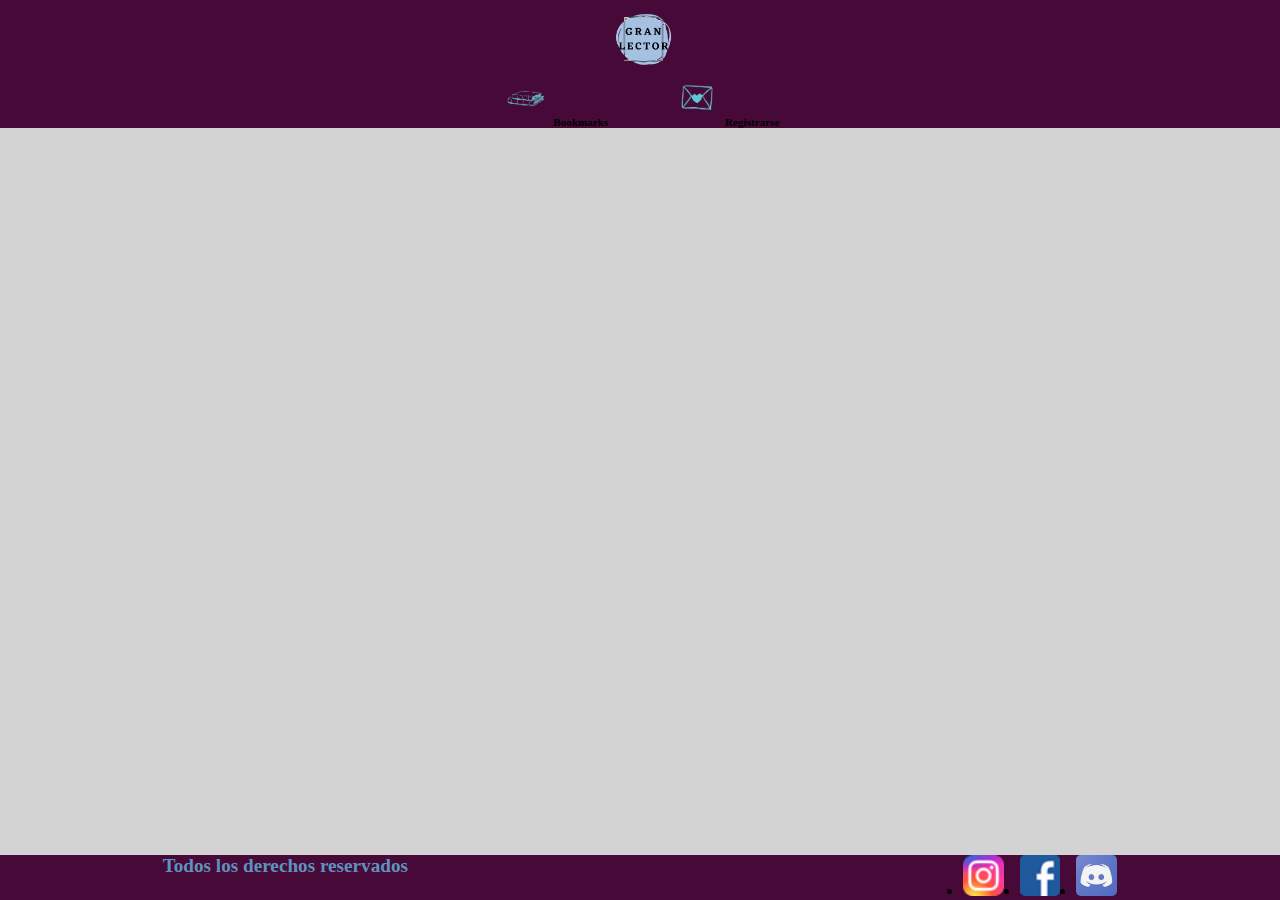
<file: pages/bookmarks.html>
<!DOCTYPE html>
<html lang="en">

<head>
    <meta charset="UTF-8">
    <meta http-equiv="X-UA-Compatible" content="IE=edge">
    <meta name="viewport" content="width=device-width, initial-scale=1.0">
    <title>Bookmarks</title>
    <link href="https://cdn.jsdelivr.net/npm/bootstrap@5.0.2/dist/css/bootstrap.min.css" rel="stylesheet"
        integrity="sha384-EVSTQN3/azprG1Anm3QDgpJLIm9Nao0Yz1ztcQTwFspd3yD65VohhpuuCOmLASjC" crossorigin="anonymous">
    <link rel="stylesheet" href="../estilos.css">

</head>

<body id="load">
    <header class="fondo-color">
        <nav class="navbar navbar-expand-lg menu">
          <div class=" container-fluid contenedor-header">
            <div class=" logo-granlector">
              <a class="navbar-brand " href="../index.html">
                <img src="../img/Gran-Lector.png" alt="Logo de Gran Lector">
              </a>
            </div>
            <ul class=" menus navbar-nav flex-grow-1 pe-3 flew-wrap">
              <li class="nav-item">
                <a class="nav-link " aria-current="page" href="bookmarks.html">
                  <img src="../img/icon-manwhas1.png" alt="icon de manwhas" width="50" height="50"
                    class="d-inline-block align-text-top">
                  Bookmarks
                </a>
              </li>
              <li class="nav-item">
                <a class="nav-link" href="sing.html" aria-current="page">
                  <img src="../img/icon-regist1.png" alt="icon de registrarse" width="50" height="50"
                    class="d-inline-block align-text-top">
                  Registrarse
                </a>
              </li>
            </ul>
          </div>
        </nav>
      </header>
    
    <section>
        <ul id="contenedorBookmarks" class=" cartas lista-cartas">

        </ul>
    </section>

    <footer>
      <nav class="navbar fondo-color sticky-bottom">
          <div class="container-fluid contenedor-footer placeholder-sm">
              <h4 class="derechos">Todos los derechos reservados</h4>
              <ul class="navbar-nav flex-grow-1 pe-3 flew-wrap logos-sociales">
                  <li class="nav-item">
                      <a class="nav-link " aria-current="page" Target=_blank href="https://www.instagram.com/">
                          <img src="../img/logo-insta.png" alt="logo de instagram">
                      </a>
                  </li>
                  <li class="nav-item">
                      <a class="nav-link " aria-current="page" Target=_blank href="https://es-la.facebook.com/">
                          <img src="../img/logo-face.png" alt="logo de facebook">
                      </a>
                  </li>
                  <li class="nav-item">
                      <a class="nav-link " aria-current="page" Target=_blank href="https://discord.com/">
                          <img src="../img/discord.png" alt="logo de discord">
                      </a>
                  </li>
              </ul>
          </div>
      </nav>
  </footer>
    <script src="../js/bookmark.js"></script>
</body>

</html>
</file>
<file: estilos.css>
/*reset*/
* {
    margin: 0%;
    padding: 0%;
    box-sizing: border-box; }

.tamano {
    height: 136.66px;
    width: 136.66px;
}


body {
    background-color: lightgray;
    display: flex;
    flex-direction: column;
    min-height: 100vh;
}

.fondo-de-Sing {
    --color-primary: #009579;
    --color-primary-dark: #007f67;
    --color-secondary: #252c6a;
    --color-error: #cc3333;
    --color-success: #4bb544;
    --border-radius: 4px;

    margin: 0;
    height: 100vh;
    display: flex;
    align-items: center;
    justify-content: center;
    font-size: 18px;
    background: url(./background.jpg);
    background-size: cover;
}


.color-carta {
    background-color: whitesmoke;
    box-shadow: 0px 5px 20px black;

}

.container {
    width: 400px;
    max-width: 400px;
    margin: 1rem;
    padding: 2rem;
    box-shadow: 0 0 40px rgba(0, 0, 0, 0.2);
    border-radius: var(--border-radius);
    background: #ffffff;
}

.container,
.form__input,
.form__button {
    font: 500 1rem 'Quicksand', sans-serif;
}

.form--hidden {
    display: none;
}

.form>*:first-child {
    margin-top: 0;
}

.form>*:last-child {
    margin-bottom: 0;
}

.form__title {
    margin-bottom: 2rem;
    text-align: center;
}

.form__message {
    text-align: center;
    margin-bottom: 1rem;
}

.form__message--success {
    color: var(--color-success);
}

.form__message--error {
    color: var(--color-error);
}

.form__input-group {
    margin-bottom: 1rem;
}

.form__input {
    display: block;
    width: 100%;
    padding: 0.75rem;
    box-sizing: border-box;
    border-radius: var(--border-radius);
    border: 1px solid #dddddd;
    outline: none;
    background: #eeeeee;
    transition: background 0.2s, border-color 0.2s;
}

.form__input:focus {
    border-color: var(--color-primary);
    background: #ffffff;
}

.form__input--error {
    color: var(--color-error);
    border-color: var(--color-error);
}

.form__input-error-message {
    margin-top: 0.5rem;
    font-size: 0.85rem;
    color: var(--color-error);
}

.form__button {
    width: 100%;
    padding: 1rem 2rem;
    font-weight: bold;
    font-size: 1.1rem;
    color: #ffffff;
    border: none;
    border-radius: var(--border-radius);
    outline: none;
    cursor: pointer;
    background: var(--color-primary);
}

.form__button:hover {
    background: var(--color-primary-dark);
}

.form__button:active {
    transform: scale(0.98);
}

.form__text {
    text-align: center;
}

.form__link {
    color: var(--color-secondary);
    text-decoration: none;
    cursor: pointer;
}

.form__link:hover {
    text-decoration: underline;
}

.lista-cartas {
    display: grid;
    list-style: none;
    grid-template-areas:
        "li li-dos"
        "li-tres li-cuatro"
        "li-cinco li-seis"
        "li-siete li-ocho"
        "li-nueve li-diez"
    ;
    margin: 1rem;
    gap: 1.5rem;
}

.iconos {
    width: 25px;
    height: 25px;
    background-color: none;
}

.estilo-boton {
    border: none;
    background-color: transparent;
    display: inline-block;
    align-content: right;
}


.popover__wrapper {
    position: relative;
    display: inline-block;
}

.popover__content {
    opacity: 0;
    visibility: hidden;
    position: absolute;
    left: -25px;
    top: 4rem;
    transform: translate(0, 10px);
    background-color: #bfbfbf;
    box-shadow: 0 2px 5px 0 rgba(0, 0, 0, 0.26);
    width: auto;
}

.popover__content:before {
    position: absolute;
    z-index: -1;
    content: "";
    right: calc(50% - 10px);
    top: -8px;
    border-style: solid;
    border-width: 0 10px 10px 10px;
    border-color: transparent transparent #bfbfbf transparent;
    transition-duration: 0.3s;
    transition-property: transform;
}

.popover__wrapper:hover .popover__content {
    z-index: 10;
    opacity: 1;
    visibility: visible;
    width: 5rem;
    height: 1.7rem;
    transform: translate(0, -20px);
    transition: all 0.5s cubic-bezier(0.75, -0.02, 0.2, 0.97);
}

.popover__message {
    text-align: center;
}

.menu {
    text-align: center;
    width: 100%;
}

.menu ul {
    display: flex;
    justify-content: center;
    list-style: none;
    font-style: none;
    font-weight: bold;
    font-size: smaller;
    gap: 4rem;
}

.menu ul li a {
    display: block;
    text-decoration: none;
    color: black;
    font-weight: bold;
    font-size: smaller;
}

a:hover {
    color: #333;
    transition-duration: 1s;
}
.logo-granlector img{
    max-width: 4.5rem;
    max-height: 4.5rem;
}
.fondo-color {
    background-color: #470938; }

    /*footer*/
    footer nav {
      width: 100%;
      background-color: #470938; }
      footer nav .contenedor-footer {
        display: flex;
        justify-content: space-around; }
        footer nav .contenedor-footer .derechos {
          color: #5C94BD;
          font-size: larger;
          max-width: 80%; }
        footer nav .contenedor-footer .logos-sociales {
          width: 30%;
          display: flex;
          flex-direction: row;
          justify-content: end;
          gap: 1rem; }
          footer nav .contenedor-footer .logos-sociales img {
            width: 4.54vh;
            height: 4.54vh;
            border-radius: 0.3rem; }

           
        footer{
            margin-top: auto;
        }
</file>
